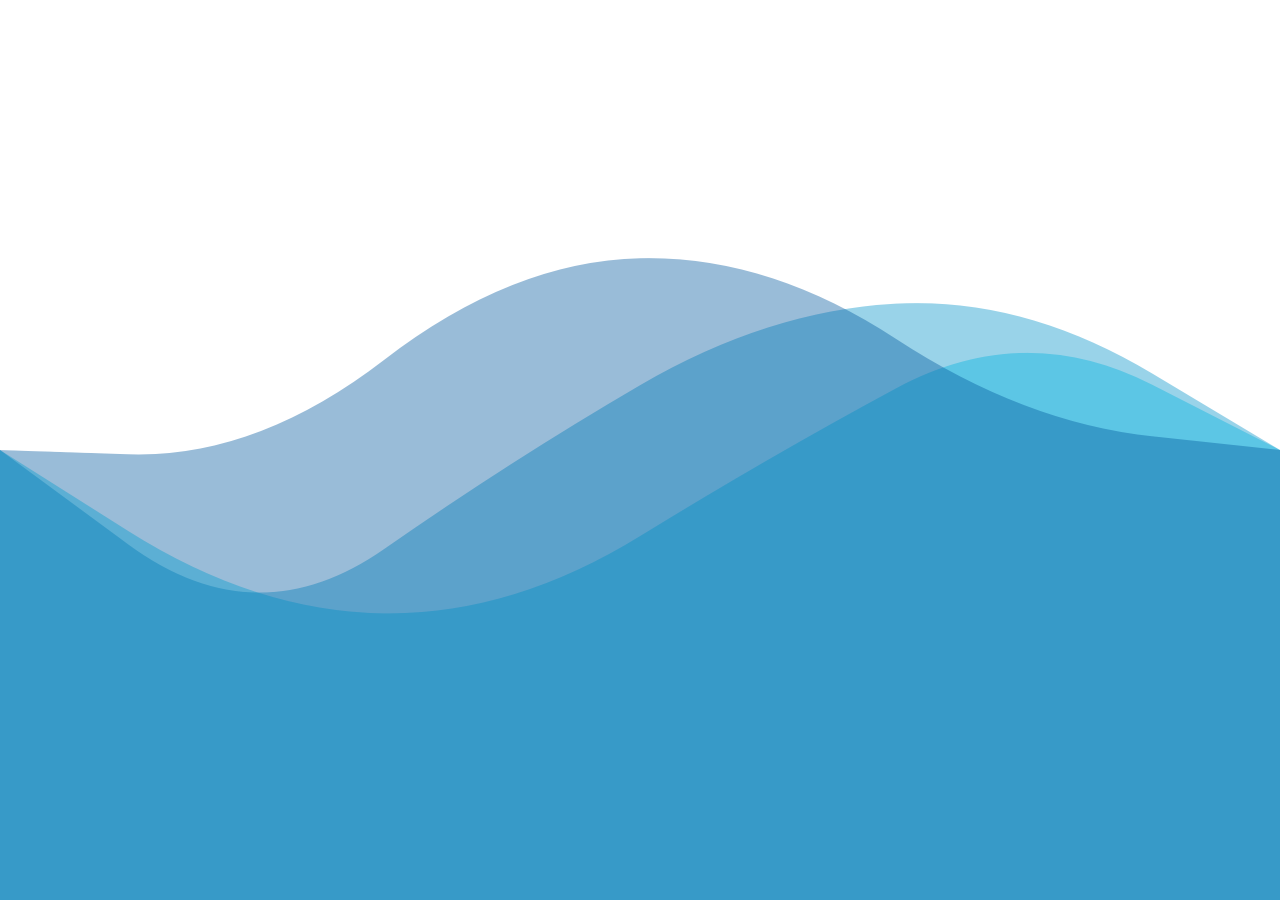
<file: waves/index.html>
<!DOCTYPE html>
<html lang="en">
  <head>
    <meta charset="UTF-8" />
    <meta http-equiv="X-UA-Compatible" content="IE=edge" />
    <meta
      name="viewport"
      content="width=device-width, initial-scale=1.0, maximum-scale=1, user-scalable=0"
    />
    <title>Moving Wave</title>
    <link rel="stylesheet" type="text/css" href="style.css" />
  </head>
  <body>
    <script type="text/javascript" src="app.js"></script>
  </body>
</html>
</file>
<file: waves/style.css>
* {
  user-select: none; /* 사용자가 텍스트를 선택할 수 있는지 지정 : 이 요소와 아래 요소를 선택하지 못하도록 막는다. */
  -ms-user-select: none;
  outline: 0;
  margin: 0;
  padding: 0;
  -webkit-tap-highlight-color: rgba(0, 0, 0, 0);
  /* sets the color of the highlight that appears over a link while it's being tapped */
}

html {
  width: 100%;
  height: 100%;
}

body {
  width: 100%;
  height: 100%;
  overflow: hidden;
  background-color: #ffffff;
}

canvas {
  width: 100%;
  height: 100%;
}
</file>
